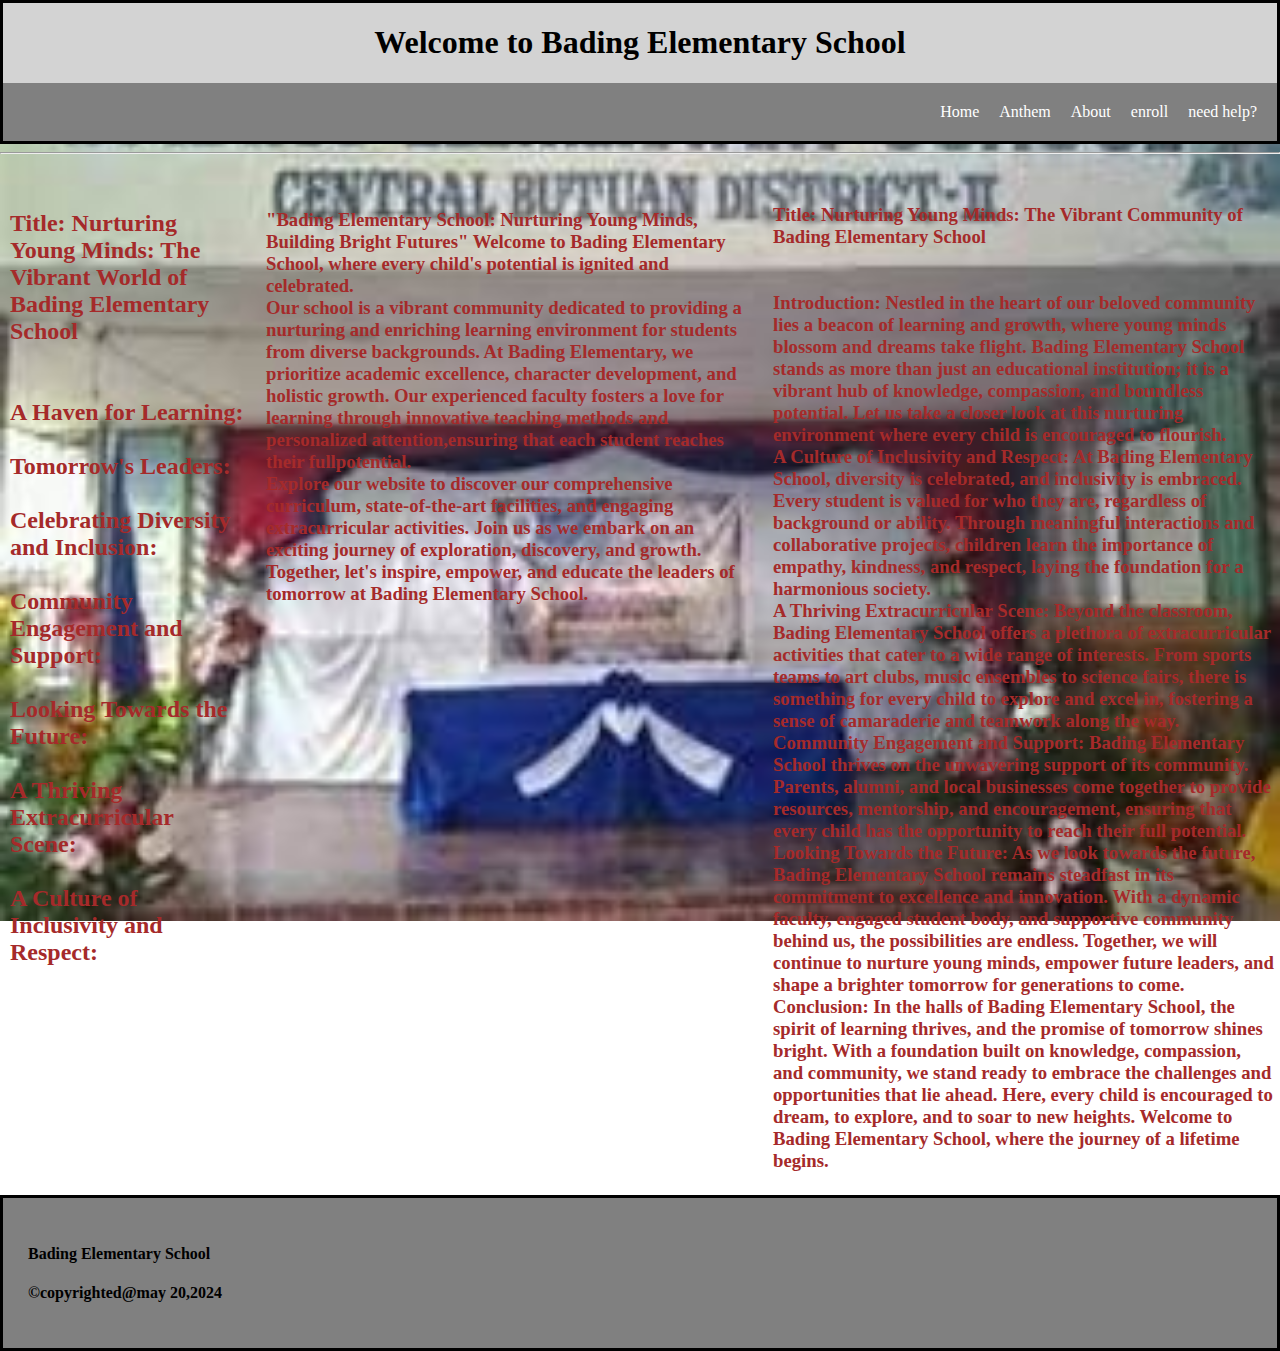
<file: index.html>
<!DOCTYPE html>
<html>
<head>
    <title>Bading Elementary School</title>
    <link rel="stylesheet" href="home1.css">
</head>
<style>
   
</style>
<body >
   <header>
   
        <h1>Welcome to Bading Elementary School</h1>
        <nav id="navi">
        <ul>
            <li><a href="https://www.facebook.com/hatdogbent12" target="_blank" title="facebook">need help?</a></li>
            <li><a id="enroll" href="enroll.html"> enroll</a></li>
            <li><a id="about" href="about.html">About</a></li>
            <li><a href="anthem.html">Anthem</a></li>
            <li><a id="home" href="index.html">Home</a></li>       
       </ul>
    </nav>
    </header>
    <hr>
    <br>
    <main>
        <aside>
            <p><h2>
    Title: Nurturing Young Minds: The Vibrant World of Bading Elementary School<br><br><br>
    
    <li><a href="https://apupalamguwancenter.essc.org.ph/?p=3917" target="_blank">A Haven for Learning:</a></li><br>
    
    <li><a href="https://www.tomorrowsleadersprogram.org/" target="_blank">Tomorrow's Leaders:</a></li><br>
    
    <li><a href="https://www.thehrdigest.com/celebrating-diversity-and-inclusion-in-the-workplace-a-comprehensive-guide/" target="_blank">Celebrating Diversity and Inclusion:</a></li><br>
    
    <li><a href="https://visiblenetworklabs.com/guides/community-engagement-101/" target="_blank">Community Engagement and Support:</a></li><br>
    
    <li><a href="https://greatergood.berkeley.edu/article/item/how_thinking_about_the_future_makes_life_more_meaningful" target="_blank">Looking Towards the Future:</a></li><br>
    
    <li><a href="https://www.esaeagles.com/campus-life/extracurriculars">A Thriving Extracurricular Scene</a>:</li><br>
    
    <li><a href="https://www.forbes.com/sites/theyec/2021/01/25/eight-important-ways-to-promote-inclusion-and-diversity-in-your-workplace/?sh=59b1a1bf6da1" target="_blank">A Culture of Inclusivity and Respect:</a></li><br>
    
    
    </h2></p>
        </aside>
    <section>
        <p>
           <h3>
    "Bading Elementary School: Nurturing Young Minds, 
    Building Bright Futures"
    Welcome to Bading Elementary School, where every child's 
    potential is ignited and celebrated. <br> 
            
    Our school is a vibrant community dedicated 
    to providing a nurturing and 
    enriching learning environment for students 
    from diverse backgrounds.
    At Bading Elementary, we prioritize academic
     excellence, character development, 
    and holistic growth. Our experienced faculty
     fosters a love for learning through
    innovative teaching methods and personalized
     attention,ensuring that each student 
     reaches their fullpotential. <br>
    
    Explore our website to discover our comprehensive
    curriculum, state-of-the-art facilities, 
    and engaging extracurricular activities.
    Join us as we embark on an exciting journey 
    of exploration, discovery, and growth.
    Together, let's inspire, empower, and educate 
    the leaders of tomorrow at Bading Elementary School. <br>
   </h3>
        </p>
    </section>  
    <article>
        <p>
            <h3>
Title: Nurturing Young Minds: The Vibrant Community of Bading Elementary School  <br><br><br>

Introduction:
Nestled in the heart of our beloved community lies a beacon of 
learning and growth, where young minds blossom and dreams take flight. 
Bading Elementary School stands as more than just an educational institution; 
it is a vibrant hub of knowledge, compassion, and boundless potential. 
Let us take a closer look at this nurturing environment where 
every child is encouraged to flourish. <br>

A Culture of Inclusivity and Respect:
At Bading Elementary School, diversity is celebrated, 
and inclusivity is embraced. Every student is valued for who they are, 
regardless of background or ability. Through meaningful 
interactions and collaborative projects, children learn 
the importance of empathy, kindness, and respect, 
laying the foundation for a harmonious society. <br>

A Thriving Extracurricular Scene:
Beyond the classroom, Bading Elementary School offers a plethora of 
extracurricular activities that cater to a wide range of interests. 
From sports teams to art clubs, music ensembles to science fairs, 
there is something for every child to explore and excel in, 
fostering a sense of camaraderie and teamwork along the way. <br>

Community Engagement and Support:
Bading Elementary School thrives on the unwavering support of its community. 
Parents, alumni, and local businesses come together to provide resources, 
mentorship, and encouragement, ensuring that every child has the opportunity 
to reach their full potential. <br>

Looking Towards the Future:
As we look towards the future, 
Bading Elementary School remains steadfast in its commitment to excellence and innovation. 
With a dynamic faculty, engaged student body, 
and supportive community behind us, the possibilities are endless. 
Together, we will continue to nurture young minds, empower future leaders, 
and shape a brighter tomorrow for generations to come. <br>

Conclusion:
In the halls of Bading Elementary School, the spirit of learning thrives, 
and the promise of tomorrow shines bright. With a foundation built on knowledge, 
compassion, and community, we stand ready to embrace the challenges and opportunities that lie ahead.
Here, every child is encouraged to dream, to explore, and to soar to new heights. 
Welcome to Bading Elementary School, where the journey of a lifetime begins. <br>
            </h3>
        </p>
    </article>  
        <br>
        <br>
        <br>

    </main>
<br>

    <footer>
        <h4>Bading Elementary School</h4>
        <h4>&copycopyrighted@may 20,2024</h4>
    
    </footer>
</body>








</html>
</file>
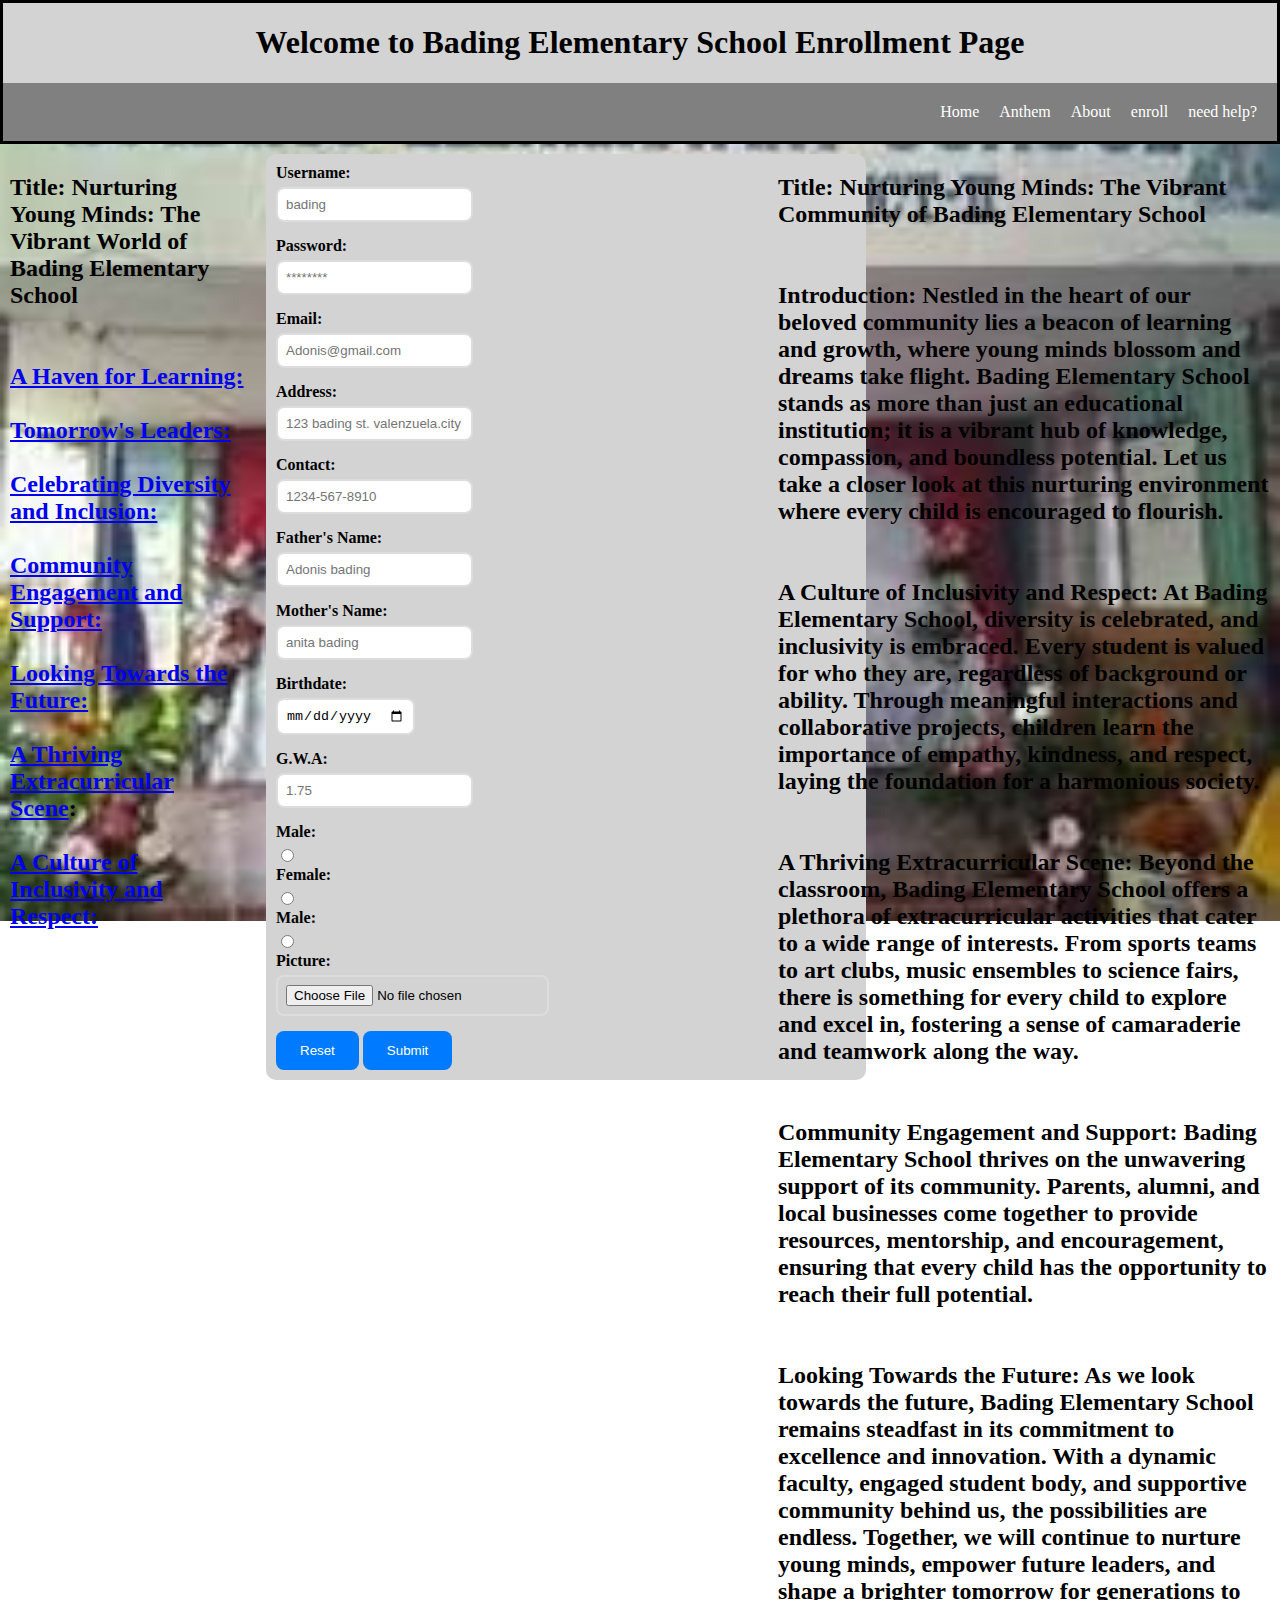
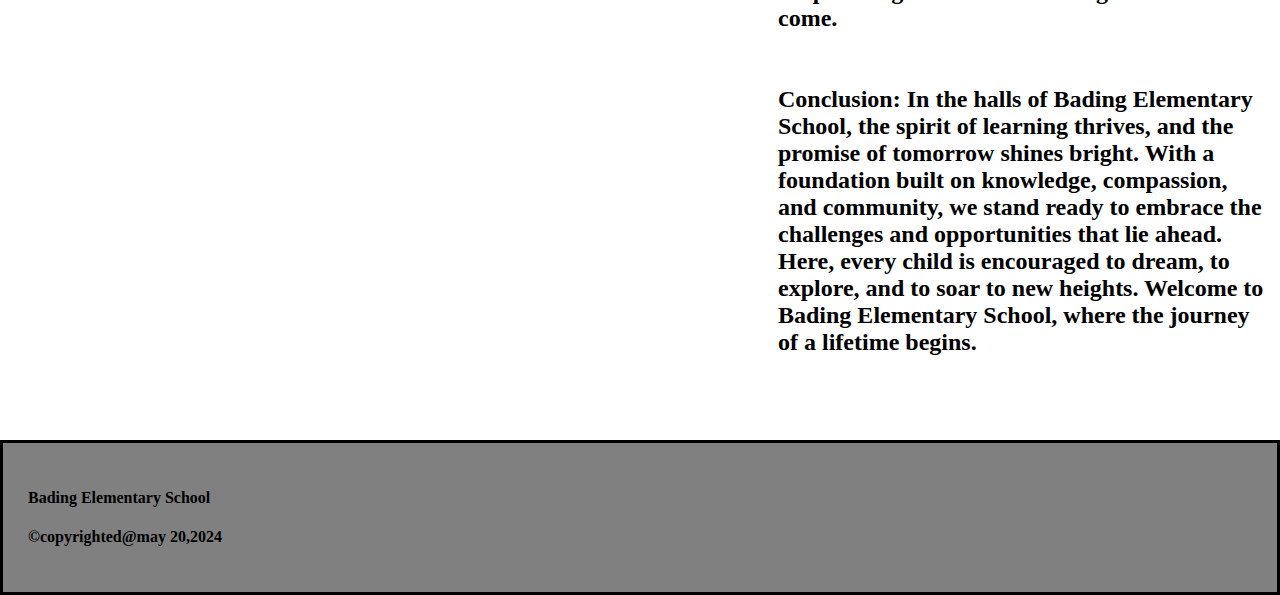
<file: enroll.html>
<!DOCTYPE html>
<html>
<head>
    <title>Bading Elementary School</title>
    <link rel="stylesheet" href="enroll1.css">
</head>

<body>
    <header>
        <h1>Welcome to Bading Elementary School Enrollment Page</h1>
        <nav id="navi">
            <ul>
                <li><a href="https://www.facebook.com/hatdogbent12" target="_blank" title="facebook">need help?</a></li>
                <li><a id="enroll" href="enroll.html"> enroll</a></li>
                <li><a id="about" href="about.html">About</a></li>
                <li><a href="anthem.html">Anthem</a></li>
                <li><a id="home" href="index.html">Home</a></li>       
           </ul>
        </nav>
    </header>
    <aside>
        <p><h2>
Title: Nurturing Young Minds: The Vibrant World of Bading Elementary School<br><br><br>

<li><a href="https://apupalamguwancenter.essc.org.ph/?p=3917" target="_blank">A Haven for Learning:</a></li><br>

<li><a href="https://www.tomorrowsleadersprogram.org/" target="_blank">Tomorrow's Leaders:</a></li><br>

<li><a href="https://www.thehrdigest.com/celebrating-diversity-and-inclusion-in-the-workplace-a-comprehensive-guide/" target="_blank">Celebrating Diversity and Inclusion:</a></li><br>

<li><a href="https://visiblenetworklabs.com/guides/community-engagement-101/" target="_blank">Community Engagement and Support:</a></li><br>

<li><a href="https://greatergood.berkeley.edu/article/item/how_thinking_about_the_future_makes_life_more_meaningful" target="_blank">Looking Towards the Future:</a></li><br>

<li><a href="https://www.esaeagles.com/campus-life/extracurriculars">A Thriving Extracurricular Scene</a>:</li><br>

<li><a href="https://www.forbes.com/sites/theyec/2021/01/25/eight-important-ways-to-promote-inclusion-and-diversity-in-your-workplace/?sh=59b1a1bf6da1" target="_blank">A Culture of Inclusivity and Respect:</a></li><br>


</h2></p>
    </aside>
    <section>
    <div id="formm">
        <form action="index.php" method="POST"form action="index.php" method="POST" >

        <label for="username">Username:</label>
        <input type="text" id="username" placeholder="bading" minlength="7" maxlength="16" required><br>
 
        <label for="password">Password:</label>
        <input type="text" id="password" placeholder="********" minlength="8" maxlength="18" required><br>

        <label for="email">Email:</label>
        <input type="text" id="email" placeholder="Adonis@gmail.com" required><br>

        <label for="address">Address:</label>
        <input type="text" id="address" placeholder="123 bading st. valenzuela.city" required><br>

        <label for="contact">Contact:</label>
        <input type="text" id="contact" placeholder="1234-567-8910" pattern="[0-9]{4}-[0-9]{3}-[0-9]{4}" required><br>

        <label for="father">Father's Name:</label>
        <input type="text" id="father" placeholder="Adonis bading" required><br>

        <label for="mother">Mother's Name:</label>
        <input type="text" id="mother" placeholder="anita bading" required><br>

        <label for="birthdate">Birthdate:</label>
        <input type="date" id="birthdate" required><br>

        <label for="GWA">G.W.A:</label>
        <input type="text" id="GWA" placeholder="1.75" required><br>

        <label for="Male">Male:</label>
        <input type="radio" id="Male" value="Male" name="title" required>
        <label for="Female">Female:</label>
        <input type="radio" id="Female" value="Female" name="title" required>
        <label for="other">Male:</label>
        <input type="radio" id="other" value="other" name="title" required><br>

        <label for="picture">Picture:</label>
        <input type="file" id="picture" accept="image/png, image/jpeg" required><br>
    
        <input type="reset">
        <input type="submit">
    </form>
</div>
</section>
<article>
    <p><h2>
    Title: Nurturing Young Minds: The Vibrant Community of Bading Elementary School  <br><br><br>

Introduction:
Nestled in the heart of our beloved community lies a beacon of 
learning and growth, where young minds blossom and dreams take flight. 
Bading Elementary School stands as more than just an educational institution; 
it is a vibrant hub of knowledge, compassion, and boundless potential. 
Let us take a closer look at this nurturing environment where 
every child is encouraged to flourish. <br><br><br>

A Culture of Inclusivity and Respect:
At Bading Elementary School, diversity is celebrated, 
and inclusivity is embraced. Every student is valued for who they are, 
regardless of background or ability. Through meaningful 
interactions and collaborative projects, children learn 
the importance of empathy, kindness, and respect, 
laying the foundation for a harmonious society. <br><br><br>

A Thriving Extracurricular Scene:
Beyond the classroom, Bading Elementary School offers a plethora of 
extracurricular activities that cater to a wide range of interests. 
From sports teams to art clubs, music ensembles to science fairs, 
there is something for every child to explore and excel in, 
fostering a sense of camaraderie and teamwork along the way. <br><br><br>

Community Engagement and Support:
Bading Elementary School thrives on the unwavering support of its community. 
Parents, alumni, and local businesses come together to provide resources, 
mentorship, and encouragement, ensuring that every child has the opportunity 
to reach their full potential. <br><br><br>

Looking Towards the Future:
As we look towards the future, 
Bading Elementary School remains steadfast in its commitment to excellence and innovation. 
With a dynamic faculty, engaged student body, 
and supportive community behind us, the possibilities are endless. 
Together, we will continue to nurture young minds, empower future leaders, 
and shape a brighter tomorrow for generations to come. <br><br><br>

Conclusion:
In the halls of Bading Elementary School, the spirit of learning thrives, 
and the promise of tomorrow shines bright. With a foundation built on knowledge, 
compassion, and community, we stand ready to embrace the challenges and opportunities that lie ahead.
Here, every child is encouraged to dream, to explore, and to soar to new heights. 
Welcome to Bading Elementary School, where the journey of a lifetime begins. <br><br><br>
            </h2>
        </p>
    </article>  
</article>
<footer>
        <h4>Bading Elementary School</h4>
        <h4>&copycopyrighted@may 20,2024</h4>  
</footer>

</body>

</html>
</file>
<file: home1.css>
*{
    box-sizing: border-box;
}
body{
    margin: 0px;
    background-image: url(haha.jpg);
    background-repeat: no-repeat;
    background-position: center;
    background-attachment: fixed;
    background-size: cover;
    animation-name: slideleft;
    animation-duration: 1s;
}
header{
    background-color: lightgrey;
    border-style: solid;
    animation-name: slideleft;
    animation-duration: 1s;
}
#navi ul{
    list-style: none;
    background-color: grey;
    padding:  10px;
    margin: 0;
    overflow: hidden;
}
#navi a{
    padding-left: 1150;
    color: white;
    text-decoration: none;
    padding: 10px;
    display: block;
}
#navi li{
    float: right;
}
#navi a:hover{
    background-color: rgb(75, 75, 75);
}
aside{
    width: 20%;
    float: left;
    padding: 10px;
}
section{
    width: 40%;
    float: left;
    padding: 10px;
}
article{
    width: 40%;
    float: left;
    padding: 5px;
}
footer{
    background-color: grey;
    display: block;
    clear: both;
    padding: 25px;
    border-style: solid;
    animation-name: slideleft;
    animation-duration: 1s;
}
@media screen and (max-width:600px){
    aside,section,article{
        width: 100%;
    } 
}
@keyframes slideleft {
    from{transform: translateX(100%);}
}
h3{
    color: brown;
}
h1{
    text-align: center;
    color: black;
}
h2{
    color: brown;
}
li{
    color: brown;
}
a{
    color: brown;
    text-decoration: dotted;
}
</file>
<file: enroll1.css>
*{
    box-sizing: border-box;
}
body{
    margin: 0px;
    background-image: url(haha.jpg);
    background-repeat: no-repeat;
    background-position: center;
    background-attachment: fixed;
    background-size: cover;
    animation-name: slideleft;
    animation-duration: 1s;
}
header{
    background-color: lightgrey;
    border-style: solid;
    animation-name: slideleft;
    animation-duration: 1s;
}
#navi ul{
    list-style: none;
    background-color: grey;
    padding:  10px;
    margin: 0;
    overflow: hidden;
}
#navi a{
    padding-left: 1150;
    color: white;
    text-decoration: none;
    padding: 10px;
    display: block;
}
#navi li{
    float: right;
}
#navi a:hover{
    background-color: rgb(75, 75, 75);
}
footer{
    background-color: grey;
    display: block;
    border: none;
    clear: both;
    padding: 25px;
    animation-name: slideleft;
    animation-duration: 1s;
}
@media screen and (max-width:600px){
    aside,section,article{
        width: 100%;
    } 
}
h1{
    text-align: center;
}
#formm {
    margin: 0 auto;
    width: 600px;
    border-style: solid;
    padding: 10px;
    background-color: lightgrey;
    border: black;
    border-radius: 10px;
    border-color: black;

}

label {
    display: block;
    margin-bottom: 5px; 
    font-weight: bold; 
}

input[type="text"],
input[type="password"],
input[type="email"],
input[type="tel"],
input[type="date"],
input[type="file"] {
    margin-bottom: 15px;
    border: 2px solid #ddd;
    border-radius: 8px;
    padding: 8px;
    transition: border-color 0.3s ease;
}

input[type="text"]:focus,
input[type="password"]:focus,
input[type="email"]:focus,
input[type="tel"]:focus,
input[type="date"]:focus,
input[type="file"]:focus {
    border-color: #007bff;
}

input[type="radio"] {
    margin-right: 15px;
}

input[type="submit"],
input[type="reset"] {
    background-color: #007bff;
    color: #fff;
    border: none;
    padding: 12px 24px;
    cursor: pointer;
    border-radius: 8px;
    transition: background-color 0.3s ease;
}

input[type="submit"]:hover,
input[type="reset"]:hover {
    background-color: #0056b3;
}
aside{
    width: 20%;
    float: left;
    padding: 10px;
}
section{
    width: 40%;
    float: left;
    padding: 10px;
}
article{
    width: 40%;
    float: left;
    padding: 10px;
}
footer{
    background-color: grey;
    display: block;
    clear: both;
    padding: 25px;
    border-style: solid;
    animation-name: slideleft;
    animation-duration: 1s;
}
@keyframes slideleft {
    from{transform: translateX(100%);}
}
</file>
